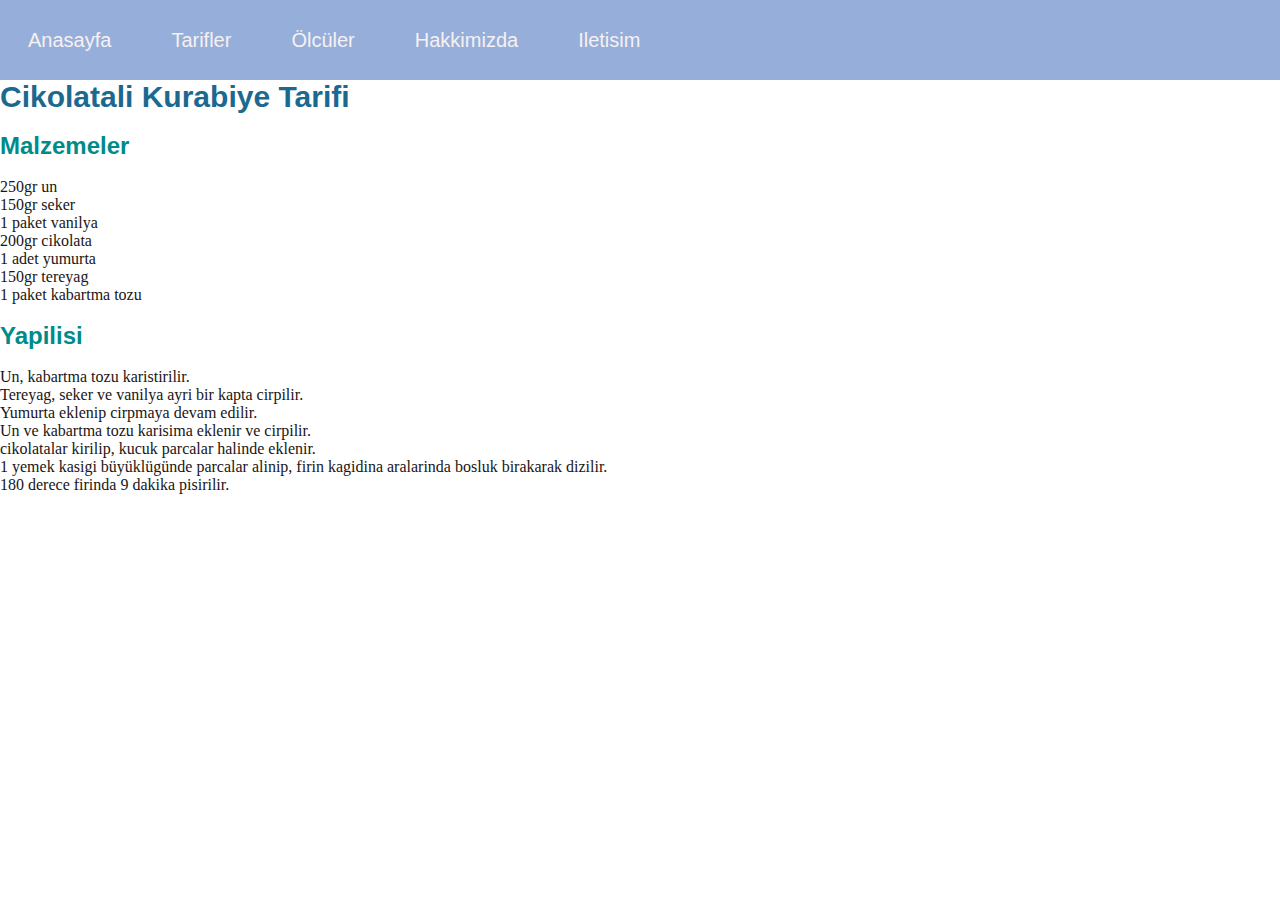
<file: index.html>
<!DOCTYPE html>
<html lang="en">
<head>
    <meta charset="UTF-8">
    <meta http-equiv="X-UA-Compatible" content="IE=edge">
    <meta name="viewport" content="width=device-width, initial-scale=1.0">
    <title>Kurabiye</title>
    <link rel="stylesheet" href="style.css">
</head>
<body>
    <div class="container">
        <div class="navbar">
            <ul>
                <li><a href="#">Anasayfa</a></li>
                <li><a href="#">Tarifler</a></li>
                <li><a href="#">Ölcüler</a></li>
                <li><a href="about-us.html" target="_blank">Hakkimizda</a></li>
                <li><a href="contact.html" target="_blank">Iletisim</a></li>
            </ul>
        </div>
    </div>
    <h1>Cikolatali Kurabiye Tarifi</h1>
    <br>
    <article>
        <h2>Malzemeler</h2>
        <br>
            <ul>
                <li>
                    250gr un
                </li>
                <li>
                    150gr seker
                </li>
                <li>
                    1 paket vanilya
                </li>
                <li>
                    200gr cikolata
                </li>
                <li>
                    1 adet yumurta
                </li>
                <li>
                    150gr tereyag
                </li>
                <li>
                    1 paket kabartma tozu
                </li>
      
            </ul>
    </article>

    <article>
        <br>
        <h2>Yapilisi</h2>
        <br>
            <ul>
                <li>
                    Un, kabartma tozu karistirilir.
                </li>
                <li>
                    Tereyag, seker ve vanilya ayri bir kapta cirpilir.
                </li>
                <li>
                    Yumurta eklenip cirpmaya devam edilir.
                </li>
                <li>
                    Un ve kabartma tozu karisima eklenir ve cirpilir.
                </li>
                <li>
                    cikolatalar kirilip, kucuk parcalar halinde eklenir.
                </li>
                <li>
                    1 yemek kasigi büyüklügünde parcalar alinip, firin kagidina aralarinda bosluk birakarak dizilir.
                </li>
                <li>
                    180 derece firinda 9 dakika pisirilir.
                </li>
                </ul>
    </article>
</body>
</html>
</file>
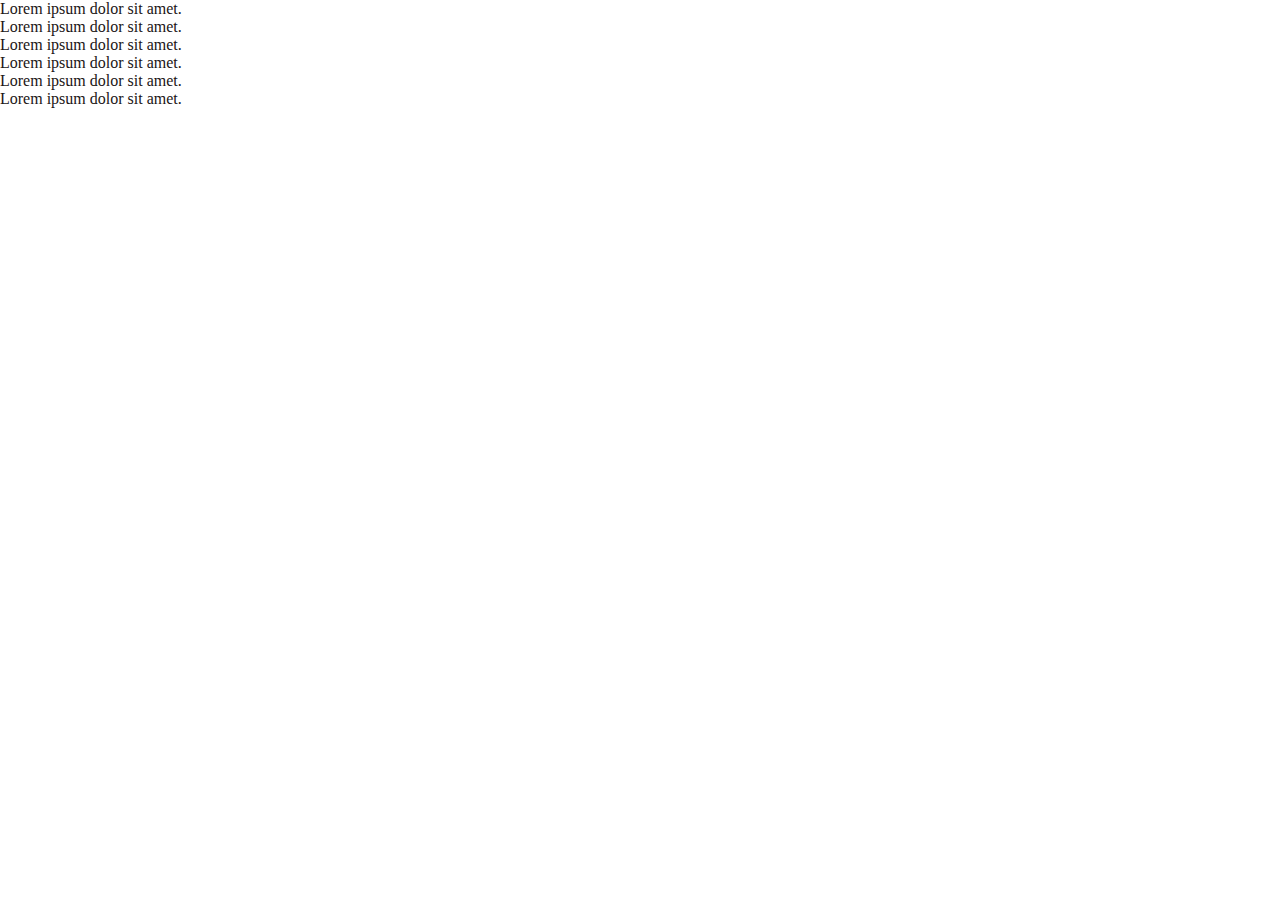
<file: about-us.html>
<!DOCTYPE html>
<html lang="en">
<head>
    <meta charset="UTF-8">
    <meta http-equiv="X-UA-Compatible" content="IE=edge">
    <meta name="viewport" content="width=device-width, initial-scale=1.0">
    <title>Hakkimizda</title>
    <link rel="stylesheet" href="style.css">
</head>
<body>
    <ul>
        <li>Lorem ipsum dolor sit amet.</li>
        <li>Lorem ipsum dolor sit amet.</li>
        <li>Lorem ipsum dolor sit amet.</li>
        <li>Lorem ipsum dolor sit amet.</li>
        <li>Lorem ipsum dolor sit amet.</li>
        <li>Lorem ipsum dolor sit amet.</li>
    </ul>
    
</body>
</html>
</file>
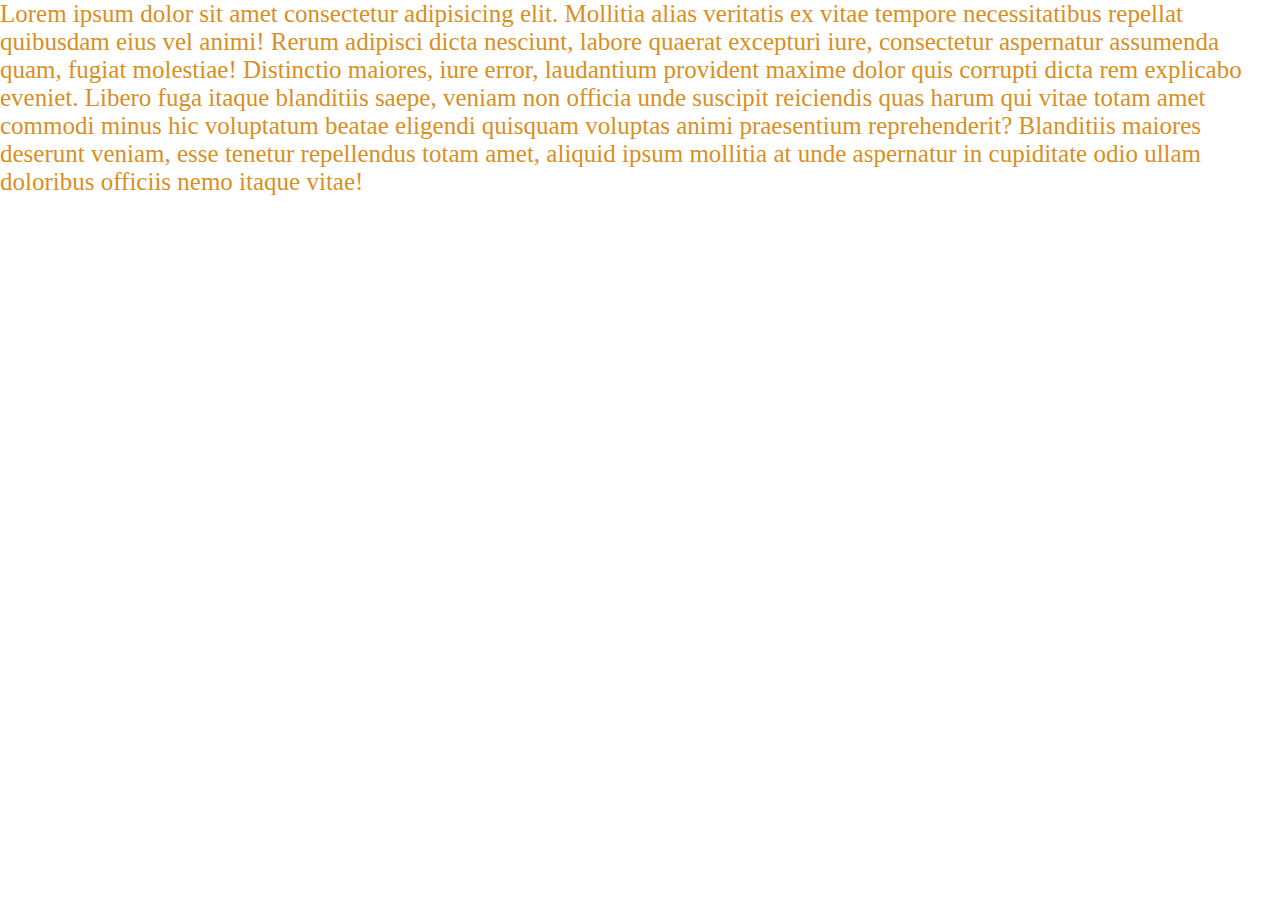
<file: contact.html>
<!DOCTYPE html>
<html lang="en">
<head>
    <meta charset="UTF-8">
    <meta http-equiv="X-UA-Compatible" content="IE=edge">
    <meta name="viewport" content="width=device-width, initial-scale=1.0">
    <title>iletisim</title>
    <link rel="stylesheet" href="style.css">

</head>
<body>
    <p>Lorem ipsum dolor sit amet consectetur adipisicing elit. Mollitia alias veritatis ex vitae tempore necessitatibus repellat quibusdam eius vel animi! Rerum adipisci dicta nesciunt, labore quaerat excepturi iure, consectetur aspernatur assumenda quam, fugiat molestiae! Distinctio maiores, iure error, laudantium provident maxime dolor quis corrupti dicta rem explicabo eveniet. Libero fuga itaque blanditiis saepe, veniam non officia unde suscipit reiciendis quas harum qui vitae totam amet commodi minus hic voluptatum beatae eligendi quisquam voluptas animi praesentium reprehenderit? Blanditiis maiores deserunt veniam, esse tenetur repellendus totam amet, aliquid ipsum mollitia at unde aspernatur in cupiditate odio ullam doloribus officiis nemo itaque vitae!</p>
</body>
</html>
</file>
<file: style.css>
*{
    margin: 0;
    padding: 0;
}

.container{
    background-color: rgb(201, 32, 32);
}

.container .navbar{
    width: 100%;
    height: 80px;
    background-color: rgb(150, 174, 218);
}

.navbar ul li{
    list-style: none;
    display: inline-block;
    margin: 0 15px;
    line-height: 80px;
}

.navbar ul li a{
    color: rgb(246, 241, 241);
    text-decoration: none;
    font-size: 20px;
    padding: 6px 13px;
    font-family: sans-serif;
}

h1 {
    color: rgb(28, 105, 144);
    font-size: 30px;
    font-family: sans-serif;
}

h2 {
    color: darkcyan;
    font-family: sans-serif
}

p {
    color: rgb(217, 143, 31);
    font-family: fantasy;
    font-size: 25px;
}

ul {
    color: rgb(27, 21, 21);
    font-family: fantasy;
}
</file>
